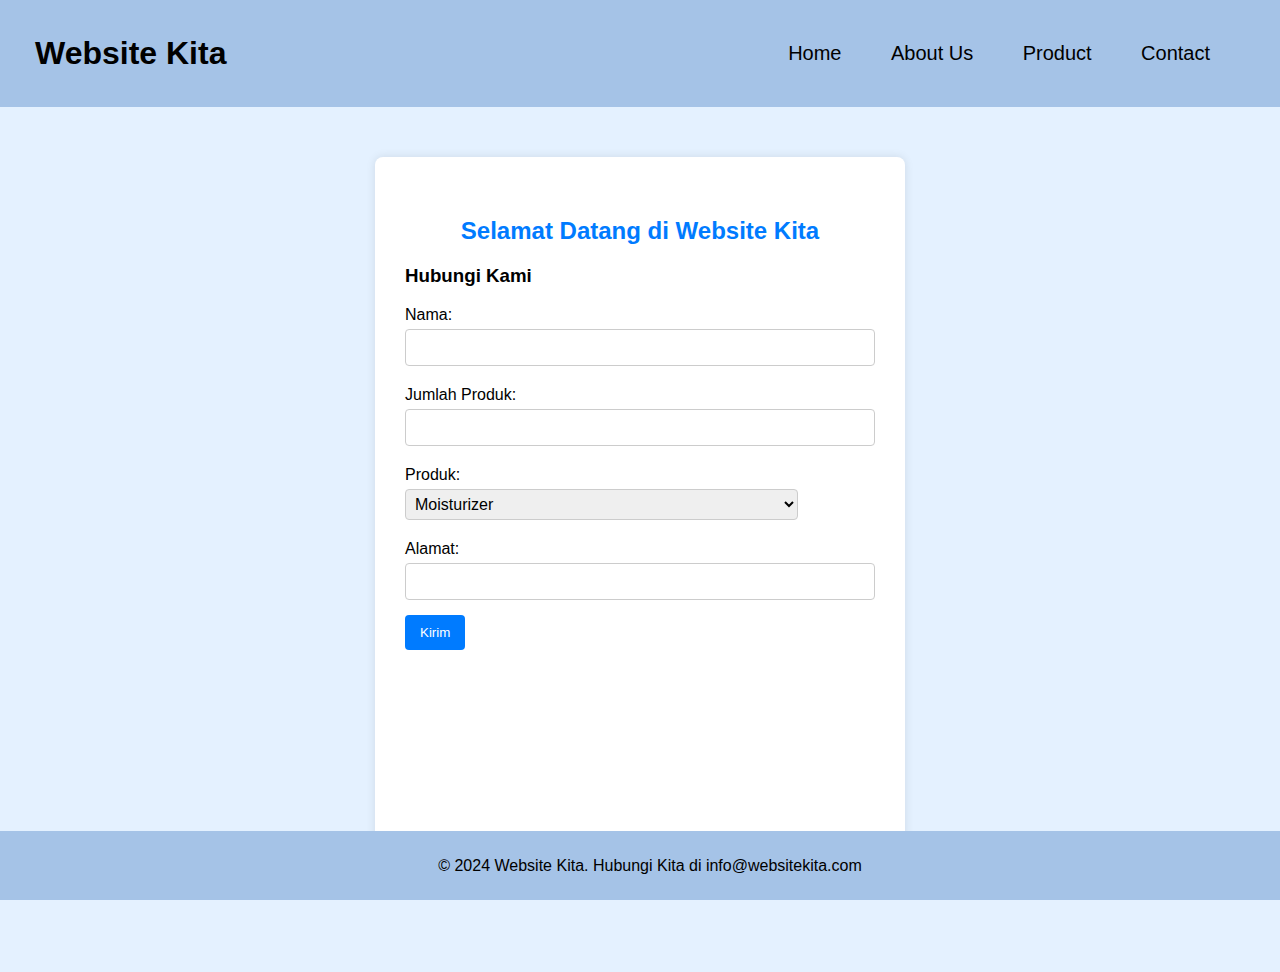
<file: contact.html>
<!DOCTYPE html>
<html lang="en">
<head>
    <meta charset="UTF-8">
    <meta name="viewport" content="width=device-width, initial-scale=1.0">
    <link rel="stylesheet" href="contact.css">
    <link rel="icon" href="logo skin.png" type="image/x-icon"/>
    <title>Contact Us - Website kita</title>
</head>
<body>
    <header>
        <h1>Website Kita</h1>
        <nav>
            <ul>
                <li><a href="index.html">Home</a></li>
                <li><a href="about us.html">About Us</a></li>
                <li><a href="product.html">Product</a></li>
                <li><a href="contact.html">Contact</a></li>
            </ul>
        </nav>
    </header>

    <main>
        <section>
            <h2>Selamat Datang di Website Kita</h2>

            <form>
                <h3>Hubungi Kami</h3>
                <label for="name">Nama:</label>
                <input type="text" id="name" name="name" >

                <label for="jumlah_produk">Jumlah Produk:</label>
                <input type="number" id="jumlah_produk" name="jumlah_produk" min="0">

                <label for="Produk">Produk:</label>
                <select class="merekDropdown">
                <option value="Moisturizer">Moisturizer</option>
                <option value="Eye serum">Eye serum</option>
                <option value="Toner">Toner</option>
                <option value="Sunscreen">Sunscreen</option>
                <option value="Facial wash">Facial wash</option>
               </select>

               <label for="Alamat">Alamat:</label>
               <input type="text" id="Alamat" name="Alamat">

                <button type="submit">Kirim</button>
            </form>
        </section>
    </main>

    <footer>
        <p>&copy; 2024 Website Kita. Hubungi Kita di info@websitekita.com </p>
    </footer>

    <script>
        const Hamburger = document.getElementById('hamburger')
        const Nav = document.getElementById('menu')
  
        Hamburger.addEventListener('click', () => {
          Nav.classList.toggle('hidden')
        })
  
        Close.addEventListener('click', () => {
          Nav.classList.toggle('hidden')
        })
      </script>
      
</body>
</html>
</file>
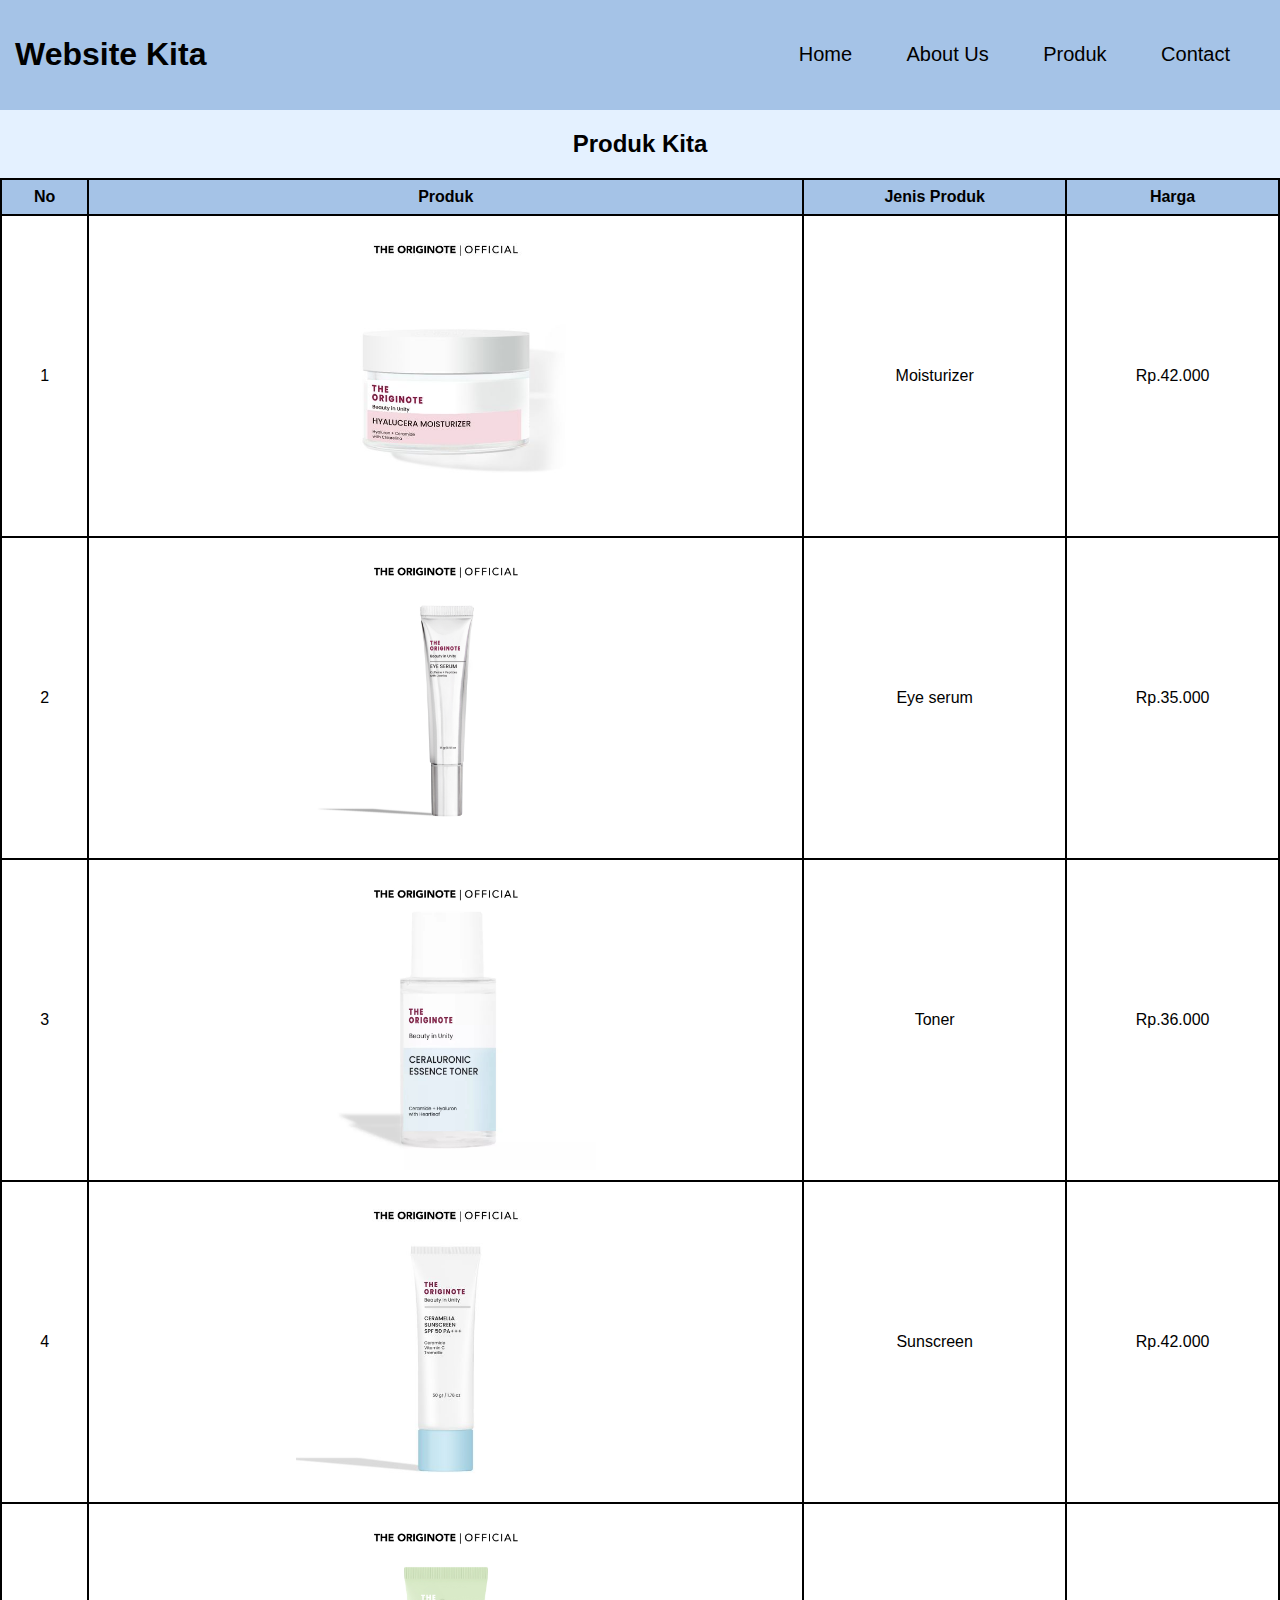
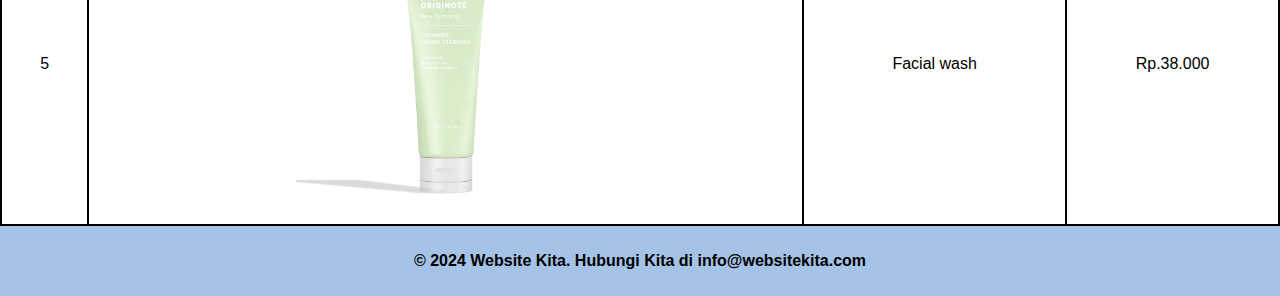
<file: product.html>
<!DOCTYPE html>
<html lang="en">
<head>
    <meta charset="UTF-8">
    <meta name="viewport" content="width=device-width, initial-scale=1.0">
    <link rel="stylesheet" href="product.css">
    <link rel="icon" href="logo skin.png" type="image/x-icon"/>
    <title>About Us - Website kita</title>
</head>
<body>
    <header>
        <h1>Website Kita</h1>
        <nav>
            <nav>
                <ul>
                    <li><a href="index.html">Home</a></li>
                    <li><a href="about us.html">About Us</a></li>
                    <li>
                        <a href="#">Produk</a>
                        <ul class="dropdown">
                            <li><a href="#">Moisturizer</a></li>
                            <li><a href="#">Eye serum</a></li>
                            <li><a href="#">Toner</a></li>
                            <li><a href="#">Sunscreen</a></li>
                            <li><a href="#">Facial wash</a></li>
                        </ul>
                    </li>
                    <li><a href="contact.html">Contact</a></li>
                </ul>
          </nav>
    </header>

    <h2>Produk Kita</h2>

    <table style="width: 100%;">
        <tr>
            <th>No</th>
            <th>Produk</th>
            <th>Jenis Produk</th>
            <th>Harga</th>
        </tr>
        <tr>
            <td>1</td>
            <td><img src="mois.jpg" alt="product img" width="300px" height="300px"></td>
            <td>Moisturizer</td>
            <td>Rp.42.000</td>
        </tr>
        <tr>
            <td>2</td>
            <td><img src="eye serum.jpg" alt="product img" width="300px" height="300px"></td>
            <td>Eye serum</td>
            <td>Rp.35.000</td>
        </tr>
        <tr>
            <td>3</td>
            <td><img src="toner.jpeg" alt="product img" width="300px" height="300px"></td>
            <td>Toner</td>
            <td>Rp.36.000</td>
        </tr>
        <tr>
            <td>4</td>
            <td><img src="sunscreen.jpg" alt="product img" width="300px" height="300px"></td>
            <td>Sunscreen</td>
            <td>Rp.42.000</td>
        </tr>
        <tr>
            <td>5</td>
            <td><img src="sabun cuci muka.jpeg" alt="product img" width="300px" height="300px"></td>
            <td>Facial wash</td>
            <td>Rp.38.000</td>
        </tr>
    </table>


    <footer>
        <p>&copy; 2024 Website Kita. Hubungi Kita di info@websitekita.com</p>
    </footer>

    <script>
        const Hamburger = document.getElementById('hamburger')
        const Nav = document.getElementById('menu')
  
        Hamburger.addEventListener('click', () => {
          Nav.classList.toggle('hidden')
        })
  
        Close.addEventListener('click', () => {
          Nav.classList.toggle('hidden')
        })
      </script>
      
</body>
</html>
</file>
<file: contact.css>
body {
    font-family: 'Arial', sans-serif;
    margin: 0;
    padding: 0;
    background-color: #e4f1ff;
}

header {
    display: flex;
    justify-content: space-between;
    align-items: center;
    background-color: #a5c3e7;
    color: #000000;
    padding: 35px;
    text-align: left;
}

nav ul {
    list-style: none;
    padding: 0;
    margin: 0;
    text-align: right;
}

nav li {
    display: inline;
    margin-right: 25px;
    padding: 10px;
}

h1 {
    margin: 0;
}

nav a {
    text-decoration: none;
    color: #000000;
    font-weight: normal;
    font-size: 20px;
}

main {
    max-width: 1000px;
    margin: 50px auto;
    height: 85dvh;
}

section {
    background-color: #fff;
    padding: 30px;
    border-radius: 8px;
    box-shadow: 0 0 10px rgba(0, 0, 0, 0.1);
    width: 80%;
    max-width: 470px;
    margin: 20px auto;
    height: 70dvh;
}

h2 {
    color: #007BFF;
    margin-top: 30px;
    margin-bottom: 20px;
    text-align: center;
}

p {
    margin-bottom: 15px;
}

form {
    display: block;
    margin-top: 0em;
    flex-direction: column-reverse;
    height: 30px;
}

label {
    display: block;
    margin-bottom: 5px;
    margin-top: 5PX;
}

input#name {
    width: 70%;
}

input#name {
    border: 1px solid #ccc;
    padding: 10px;
    border-radius: 4px;
    width: 100%;
}


input,
textarea,
select {
    padding: 10px;
    margin-bottom: 15px;
    border: 1px solid #ccc;
    border-radius: 4px;
    width: 100%;
    box-sizing: border-box;
}   

button {
    background-color: #007BFF;
    color: #fff;
    padding: 10px 15px;
    border: none;
    border-radius: 4px;
    cursor: pointer;
}

button:hover {
    background-color: #0056b3;
}

.merekDropdown {
    padding: 5px;
    font-size: 16px;
    border: 1px solid #ccc;
    border-radius: 4px;
    width: 393px;
}

@media only screen and (max-width: 900px) {
    .hamburger {
        display: block;
        cursor: pointer;
    }
    .hamburger .line {
        width: 30px;
        height: 3px;
        background: #000000;
        margin: 6px 0;
    }
    .nav-bar{
        height: 0;
        position: absolute;
        top: 80px;
        left: 0;
        right: 0;
        width: 100vw;
        background-color: #fff;
        box-shadow: 0 16px 8px -9px rgba(191, 191, 191, 1);
        transition: 0.5s;
        overflow: hidden;
    }
    .nav-bar .active {
        height: 450px;
    }
    .nav-bar ul {
        display: block;
        width: fit-content;
        margin: 80px auto 0 auto;
        text-align: center;
        transition: 0.5s;
        opacity: 0;
    }
    .nav-bar.active ul {
        opacity: 1;
    }
    .nav-bar ul li a {
        margin-bottom: 12px;
    }   
}

footer {
    background-color: #a5c3e7;
    color: #000000;
    text-align: center;
    padding: 10px;
    position: fixed;
    bottom: 0;
    width: 100%;
}
</file>
<file: product.css>
*{
    font-family: "Poppins", sans-serif
  }

  body {
    font-family: 'Arial', sans-serif;
    margin: 0;
    padding: 0;
    background-color: #e4f1ff;
}

header {
    display: flex;
    justify-content: space-between;
    align-items: center;
    background-color: #a5c3e7;
    color: #000000;
    padding: 15px;
    text-align: left;
}

  
  nav ul {
    display: inline;
    list-style: none;
    padding: 0;
    margin: 0;
}

nav li {
  display: inline;
  margin-right: 20px;
  font-weight: normal;
  font-size: 20px; 
}

nav ul li {
    display: inline-block;
    position: relative;
}

nav ul li a {
    display: block;
    padding: 15px;
    text-decoration: none;
    color: black;
}

nav ul li ul.dropdown {
    display: none;
    position: absolute;
    background-color: #f9f9f9;
    box-shadow: 0 8px 16px 0 rgba(0,0,0,0.2);
    z-index: 1;
}

nav ul li:hover ul.dropdown {
    display: block;
}

nav ul li ul.dropdown li {
    display: block;
}

nav ul li ul.dropdown li a {
    padding: 10px;
    color: black;
    text-decoration: none;
    display: block;
}

nav ul li ul.dropdown li a:hover {
    background-color:#ddd;
}
  main {
    padding-top: 0px auto;
  }

  img {
    display: block;
    margin: auto;
}

  section {
    height: 230dvh;
    display: flex;
    flex-direction: column;
    padding-left: 20px;
    justify-content: center;
    background-color: #fff;
    border-radius: 8px;
    box-shadow: 0 0 10px rgba(0, 0, 0, 0.1);
  }
  
  table {
    border-collapse: collapse;
    width: 100%;
    margin-left: auto;
    margin-right: auto;
    text-align: center;
  }

  h2, p {
    text-align: center;
  }

  th, td {
    padding: 8px;
    text-align: center;
    border-bottom: 1px solid #ddd;
    vertical-align: top;
  }

  th {
    background-color: #a5c3e7;
    border: 2px solid black;
    vertical-align: middle;
  }

  td {
    border: 2px solid black;
    text-align: center;
    vertical-align: middle;
    padding: 10px; 
}

  tr {
    background-color: white;
  }

  tr:hover {
    background-color: aliceblue;
  }
  
  .dropdown:hover .dropdown-content {
    display: block;
  }

  @media only screen and (max-width: 900px) {
    .hamburger {
        display: block;
        cursor: pointer;
    }
    .hamburger .line {
        width: 30px;
        height: 3px;
        background: #000000;
        margin: 6px 0;
    }
    .nav-bar{
        height: 0;
        position: absolute;
        top: 80px;
        left: 0;
        right: 0;
        width: 100vw;
        background-color: #fff;
        box-shadow: 0 16px 8px -9px rgba(191, 191, 191, 1);
        transition: 0.5s;
        overflow: hidden;
    }
    .nav-bar .active {
        height: 450px;
    }
    .nav-bar ul {
        display: block;
        width: fit-content;
        margin: 80px auto 0 auto;
        text-align: center;
        transition: 0.5s;
        opacity: 0;
    }
    .nav-bar.active ul {
        opacity: 1;
    }
    .nav-bar ul li a {
        margin-bottom: 12px;
    }   
}

  footer {
    background-color: #a5c3e7;
    color: #fff;
    text-align: center;
    padding: 10px;
    font-family: "Poppins", sans-serif;
    font-weight: 700;
    font-style: normal;
  }

  footer p {
    color:rgb(0, 0, 0);
}
</file>
